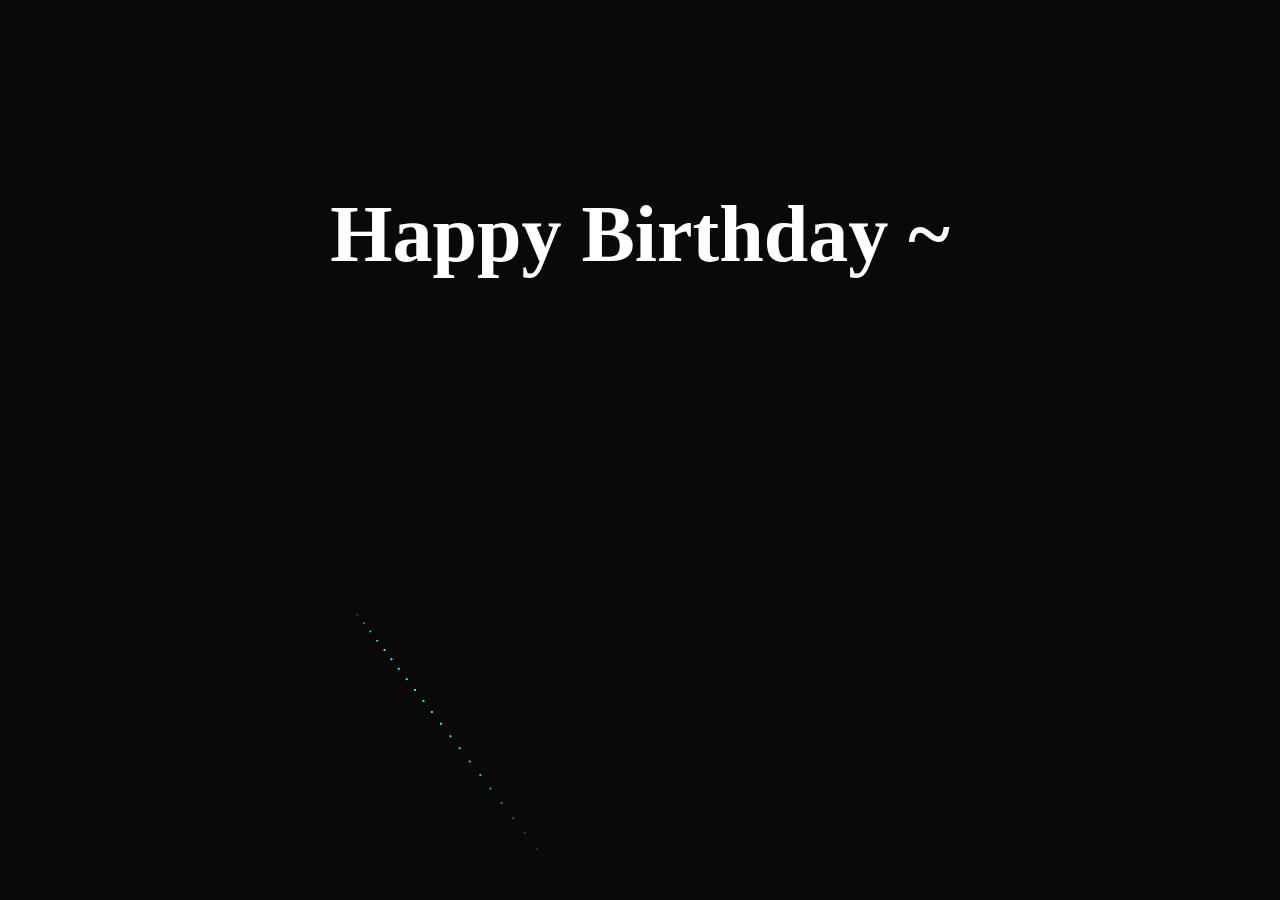
<file: index.html>
﻿<!doctype html>
<html>
<head>
<meta charset="utf-8">
<meta name="viewport" content="width=device-width, initial-scale=1.0, maximum-scale=1.0, user-scalable=0,user-scalable=no,minimal-ui">
<title>生日快乐</title>

<script src="js/jquery-1.10.2.min.js"></script>
<link rel="stylesheet" type="text/css" href="css/www.jsdaima.com.css">
</head>
<body>
<h1>Happy Birthday ~</h1>
<canvas id="birthday"></canvas>

<script type="text/javascript" src="js/www.jsdaima.com.js"></script>
</body>
</html>
</file>
<file: css/www.jsdaima.com.css>
body {
  margin: 0;
  background: #020202;
  cursor: crosshair;
}
canvas{display:block}
h1 {
  position: absolute;
  top: 20%;
  left: 50%;
  transform: translate(-50%, -50%);
  color: #fff;
  font-family: "Microsoft Yahei";
  font-size: 5em;
  font-weight: 900;
  -webkit-user-select: none;
  user-select: none;
}
</file>
